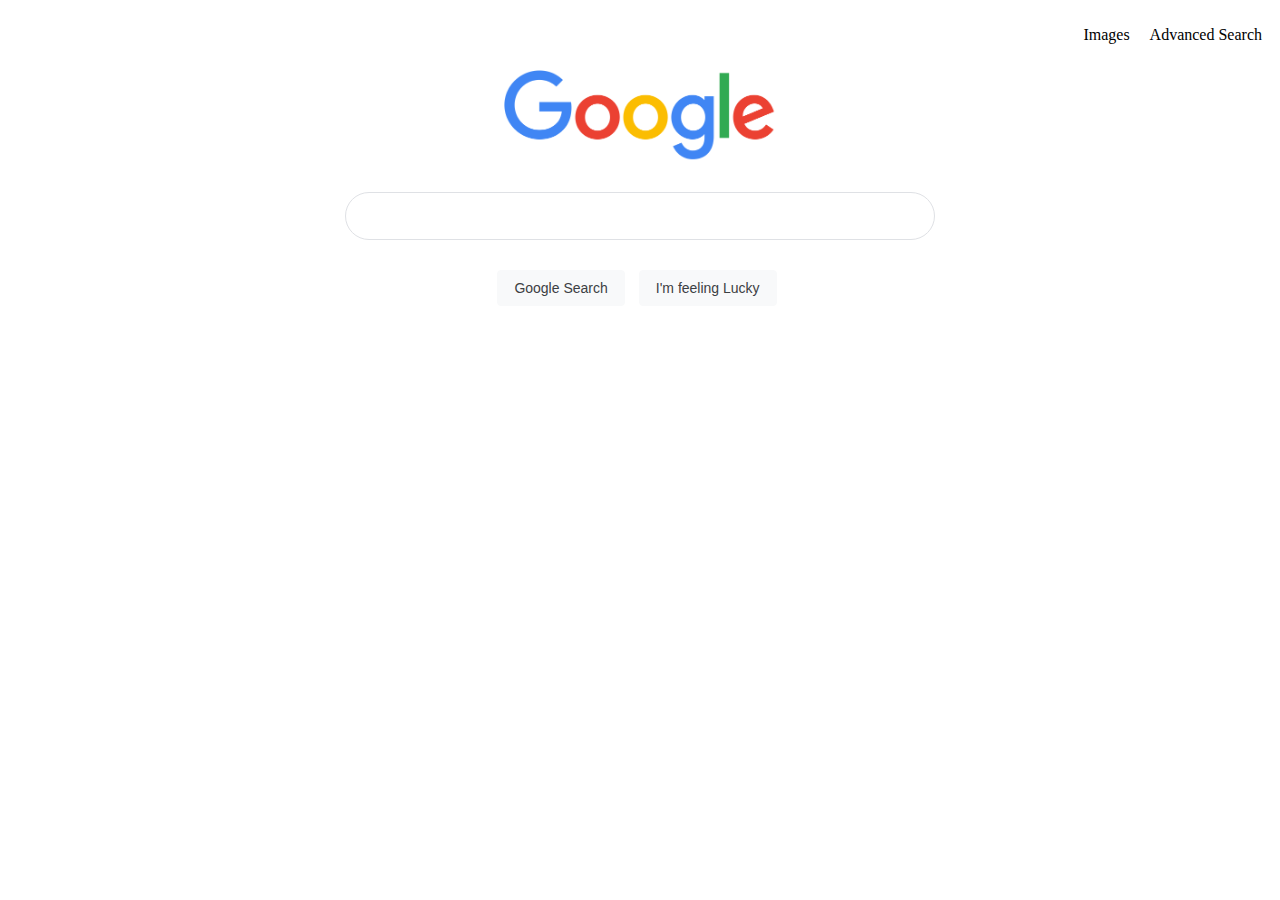
<file: index.html>
<!DOCTYPE html>
<html lang="en">
    <head>
        <title>Search</title>
        <link rel="stylesheet" href="styles.css">
    </head>
    <body>
        <div>
            <ul class="navbar-google">
                <li class="navbar-google-item"><a href=images.html>Images</a></li>
                <li class="navbar-google-item"><a href=advanced.html>Advanced Search</a></li>
            </ul>
        </div>
        <div class="centre-div">
            <img src="google.png" alt="Google icon" height="92" width="272">
        </div>
        <form action="https://google.com/search">
            <input type="text" name="q" class="round-input">
            <div class="centre-div">
                <input type="submit" value="Google Search" class="btn-google">
                <input type="submit" name="btnI" value="I'm feeling Lucky" class="btn-google">
            </div>
        </form>
    </body>
</html>
</file>
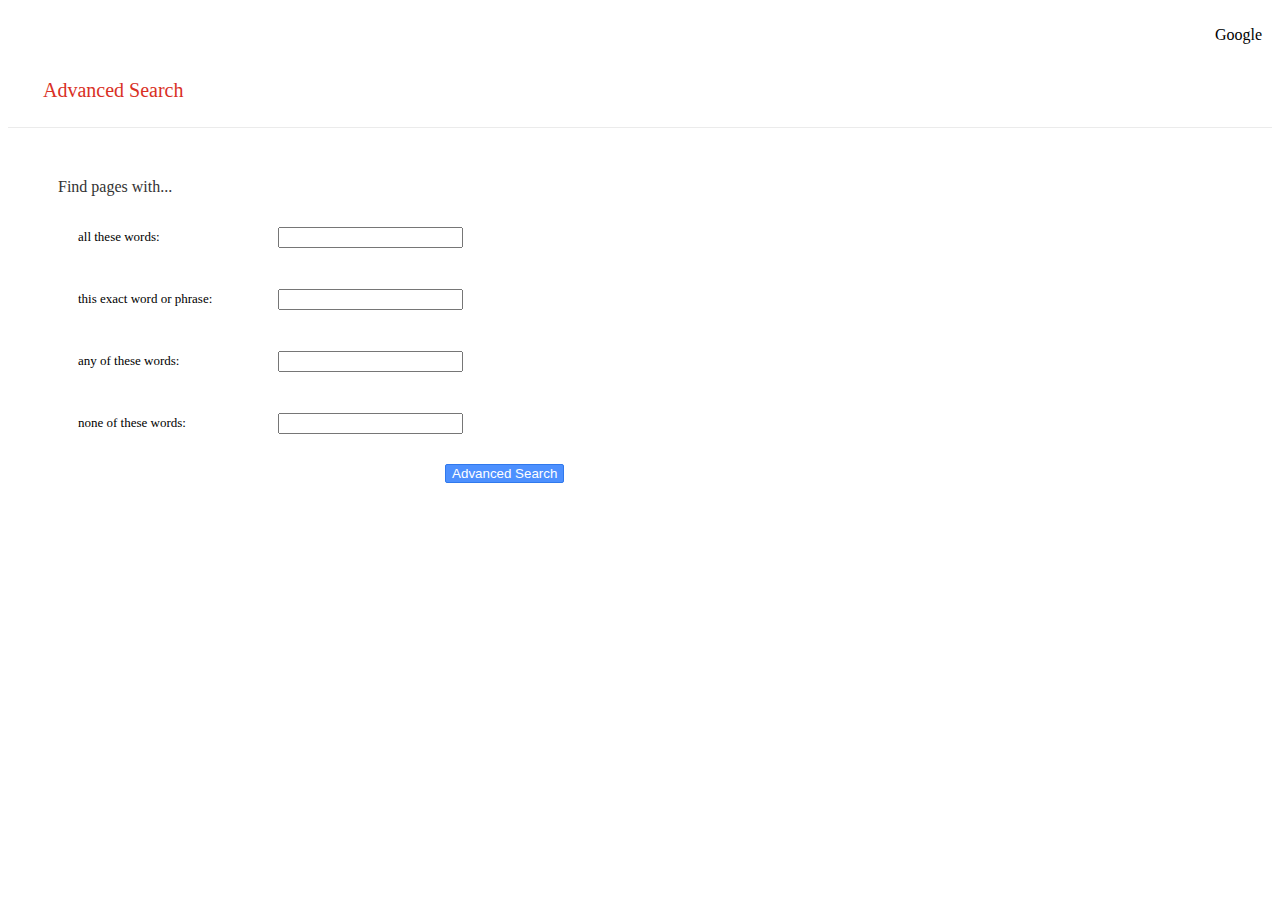
<file: advanced.html>
<!DOCTYPE html>
<html lang="en">
    <head>
        <title>Advanced Search</title>
        <link rel="stylesheet" href="styles.css">
        <link href="https://cdn.jsdelivr.net/npm/bootstrap@5.2.2/dist/css/bootstrap.min.css" rel="stylesheet" integrity="sha384-Zenh87qX5JnK2Jl0vWa8Ck2rdkQ2Bzep5IDxbcnCeuOxjzrPF/et3URy9Bv1WTRi" crossorigin="anonymous">
    </head>
    <body>
        <div>
            <ul class="navbar-google">
                <li class="navbar-google-item"><a href=index.html>Google</a></li>
            </ul>
        </div>
        <p class="h1-advanced-search">Advanced Search</p>
        
        <div class="line"></div>

        <div class="div-advanced">
            <p class="h2-advanced">Find pages with...</p>
            <form action="https://google.com/search">
                <div class="row-input">
                    <div class="left">
                        <p class="p-advanced">all these words:</p>
                    </div>
                    <div class="right">
                        <input type="text" name="as_q" class="form-control">
                    </div>
                </div>
                <div class="row-input">
                    <div class="left">
                        <p class="p-advanced">this exact word or phrase:</p>
                    </div>
                    <div class="right">
                        <input type="text" name="as_epq" class="form-control">
                    </div>
                </div>
                <div class="row-input">
                    <div class="left">
                        <p class="p-advanced">any of these words:</p>
                    </div>
                    <div class="right">
                        <input type="text" name="as_oq" class="form-control">
                    </div>
                </div>
                <div class="row-input">
                    <div class="left">
                        <p class="p-advanced">none of these words:</p>
                    </div>
                    <div class="right">
                        <input type="text" name="as_eq" class="form-control">
                    </div>
                </div>
                <div class="btn-div">
                    <input type="submit" value="Advanced Search" class="btn-advanced"> 
                </div>
            </form>
        </div>
    </body>
</html>
</file>
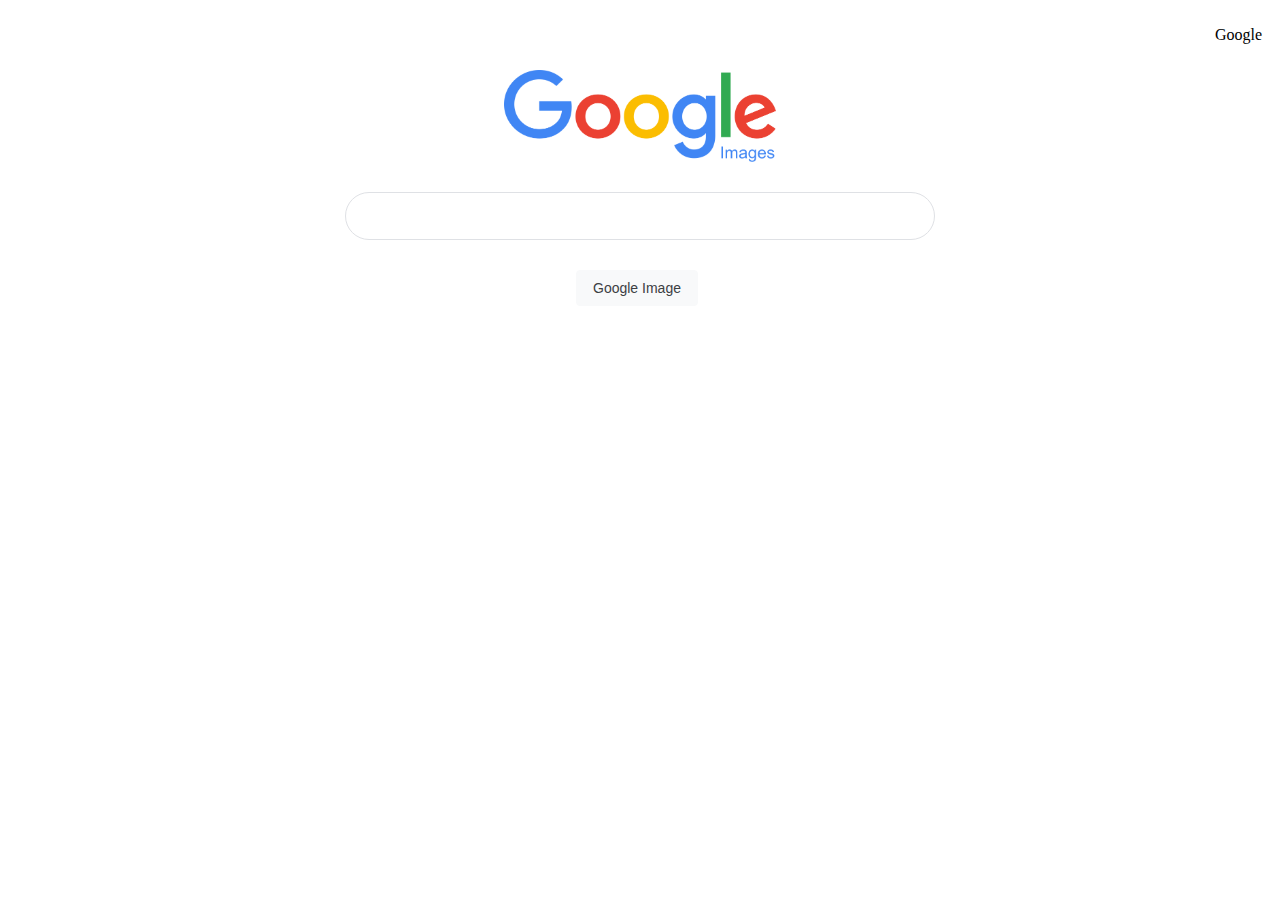
<file: images.html>
<!DOCTYPE html>
<html lang="en">
    <head>
        <title>Images</title>
        <link rel="stylesheet" href="styles.css">
    </head>
    <body>
        <div>
            <ul class="navbar-google">
                <li class="navbar-google-item"><a href=index.html>Google</a></li>
            </ul>
        </div>
        <div class="centre-div">
            <img src="google-images.png" alt="Google Images" height="92" width="272">
        </div>
        <form action="https://google.com/search">
            <input type="text" name="q" class="round-input">
            <input type="hidden" name="tbm" value="isch">
            <div class="centre-div">
                <input type="submit" value="Google Image" class="btn-google">
            </div>  
        </form>
    </body>
</html>
</file>
<file: styles.css>
.navbar-google {
    list-style-type: none;
    display: flex;
    flex-direction: row;
    justify-content: flex-end;
}

.navbar-google-item {
    margin: 10px;
}

/* unvisited link */
a:link {
    color: black;
    text-decoration: none;
  }
  
  /* visited link */
  a:visited {
    color: black;
  }
  
  /* mouse over link */
  a:hover {
    color: black;
    text-decoration: underline;
  }
  
  /* selected link */
  a:active {
    color: black;
  }

.centre-div {
    display: flex;
    justify-content: center;
}

.round-input {
    display: flex;
    z-index: 3;
    height: 44px;
    background: #fff;
    border: 1px solid #dfe1e5;
    box-shadow: none;
    border-radius: 24px;
    margin: 0 auto;
    width: calc(632px + 6px);
    width: 584px;
    max-width: 584px;
    margin-top: 30px;
}

.btn-google {
    background-color: #f8f9fa;
    border: 1px solid #f8f9fa;
    border-radius: 4px;
    color: #3c4043;
    font-family: arial,sans-serif;
    font-size: 14px;
    margin: 11px 4px;
    padding: 0 16px;
    line-height: 27px;
    height: 36px;
    min-width: 54px;
    text-align: center;
    cursor: pointer;
    user-select: none;
    margin-top: 30px;
    margin-right: 10px;
}

.h1-advanced-search {
  color: #d93025;
  font-size: 20px;
  margin: 25px 35px;
}

.line {
  border-bottom: 1px solid #ebebeb;
}

.h2-advanced {
  font-size: 16px;
  color: #333333;
}

.div-advanced {
  margin: 50px;
}

.row-input {
  display: flex;
  flex-direction: row;
  align-items: center;
  margin: 20px;
}

.left {
  width: 200px;
}

.right {
  width: 385px;
}
 
.p-advanced {
  font-size: 13px;
  vertical-align: middle;
}

.btn-advanced {
  box-shadow: none;
  background-color: #4d90fe;
  border: 1px solid #3079ed;
  color: #fff;
  border-radius: 2px;
  text-align: center;
}

.btn-div {
  text-align: right;
  width: 43.5%;
}
</file>
